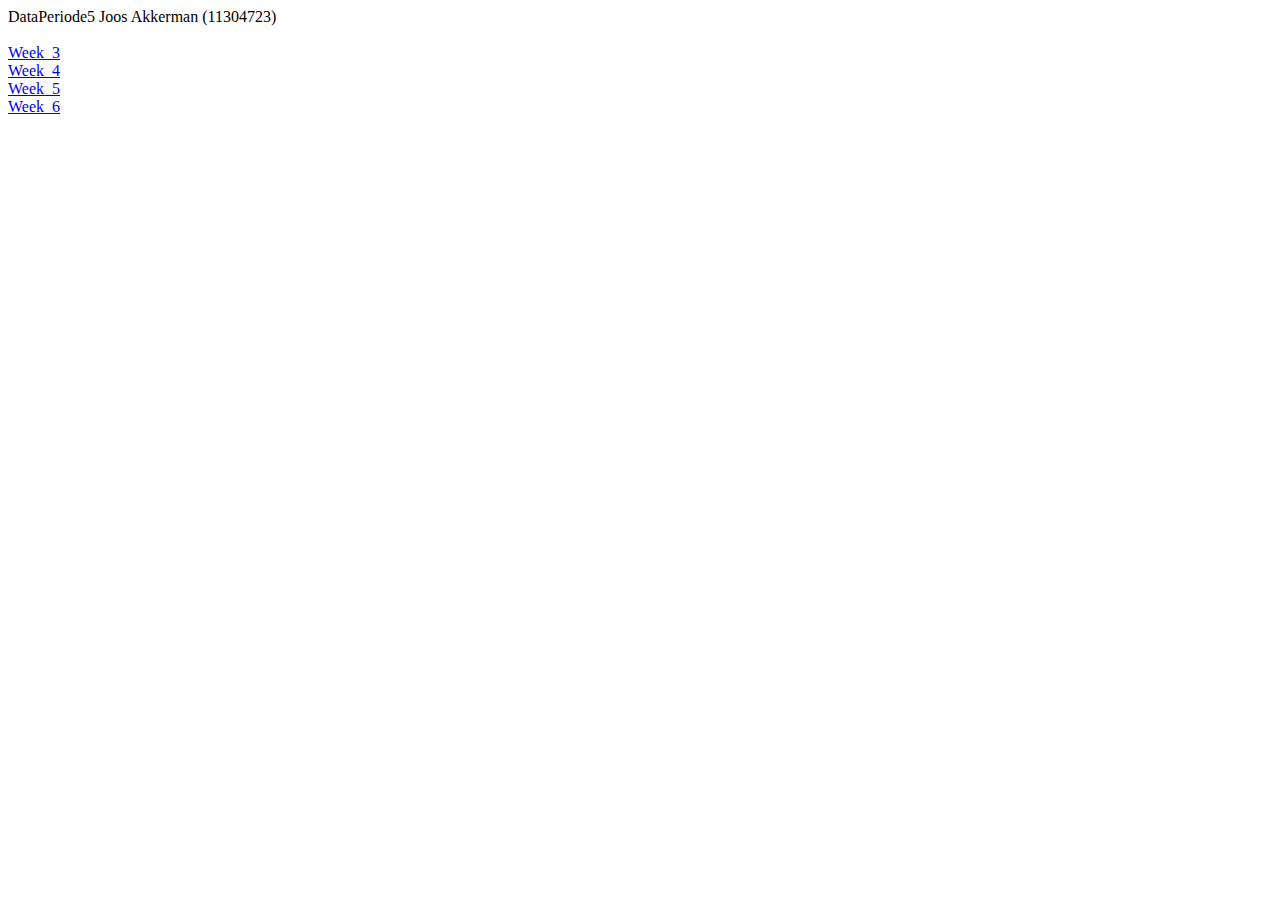
<file: index.html>
<!-- Joos Akerman
Data Processing -->

<!DOCTYPE html>

<head>
  DataPeriode5 Joos Akkerman (11304723)
</head>

<br><br>

<body>
  <a href="Week_3/GDP.html">Week_3</a><br>
  <a href="Week_4/index.html">Week_4</a><br>
  <a href="Week_5/scatter.html">Week_5</a><br>
  <a href="Week_6/linkedviews.html">Week_6</a><br>
</body>
</file>
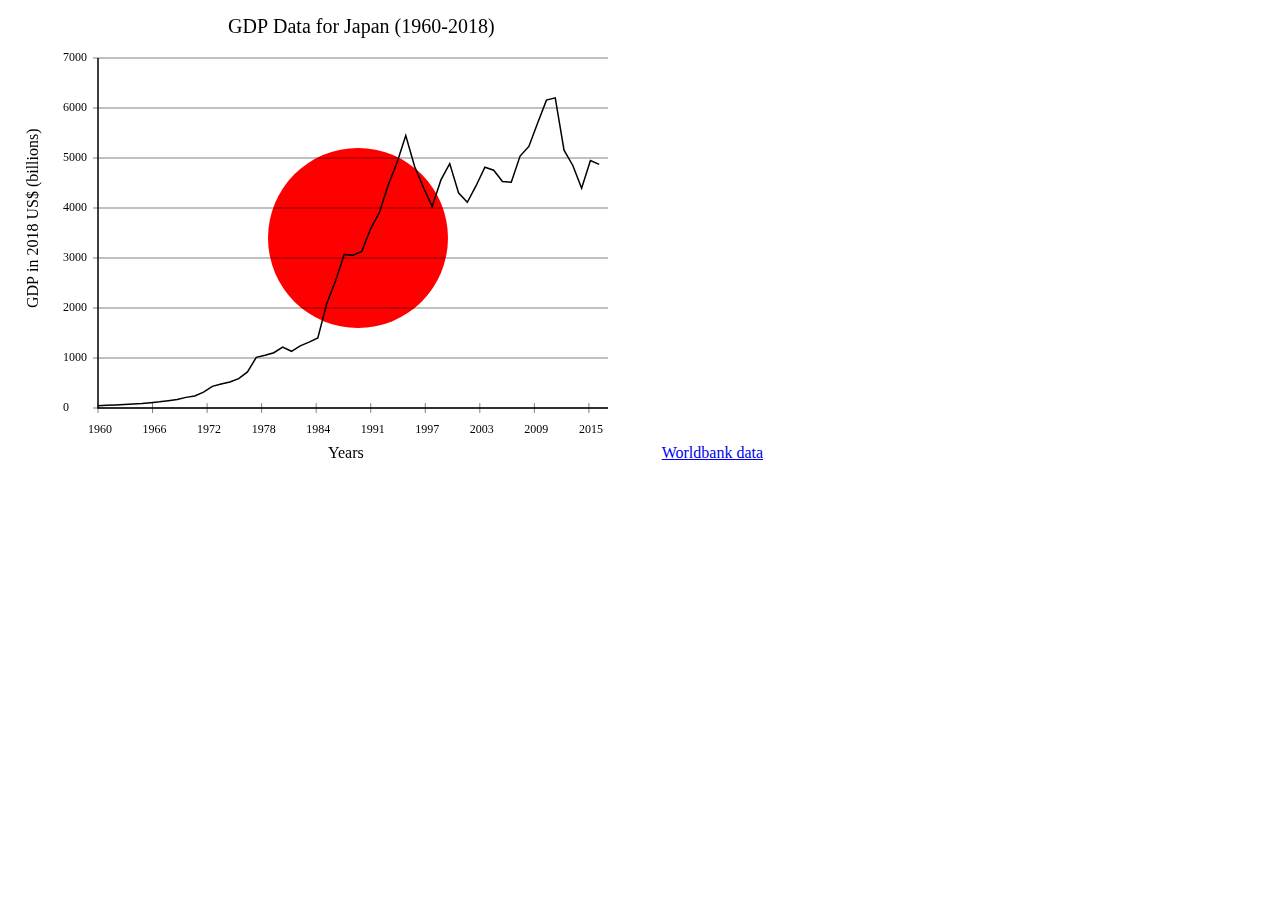
<file: Week_3/GDP.html>
<!-- Joos Akkerman (11304723) -->
<!-- This file visualizes GDP data for 5 countries -->

<!DOCTYPE html>
<html>
  <head>
    <title>
      Japan GDP graph
    </title>
  </head>

  <body>

    <canvas id="graph" width="650" height=450"></canvas>

    <script>

      const maxGDP = 70*1.0e+11;
      const startyear = 1960;
      const endyear = 2018;

      var fileName = "worldbank_GDPdata.json";
      var txtFile = new XMLHttpRequest();
      txtFile.onreadystatechange = function() {
          if (txtFile.readyState === 4 && txtFile.status == 200) {
              console.log(JSON.parse(txtFile.responseText));
              data = JSON.parse(txtFile.responseText);
              draw(data);
          }
        };

        txtFile.open("GET", fileName);
        txtFile.send();

      function draw(data){
      // this function draws the graph
        const canvas = document.getElementById('graph');
        const ctx = canvas.getContext('2d');

        // draw the Japanese sun
        ctx.beginPath();
        ctx.arc(350, 230, 90, 0, 2 * Math.PI);
        ctx.fillStyle = "#ff0000";
        ctx.fill();

        // Render graph format
        ctx.beginPath();
        ctx.fillStyle = "#000000";
        ctx.lineWidth = 1.5;
        ctx.moveTo(90, 50);
        ctx.lineTo(90, 400);
        ctx.lineTo(600, 400);
        ctx.stroke();

        // draw the line in the graph
        ctx.beginPath();
        for (i = startyear; i < 2019; i++) {
          if (i == startyear){
            ctx.moveTo(xvalue(i), yvalue(i));
          }
          else {
            ctx.lineTo(xvalue(i), yvalue(i));
          }
        };
        ctx.stroke();

        // draw the graph line indicators, first the y axis, then the x axis
        ctx.beginPath();
        ctx.lineWidth = 0.5;

        for (i = 50; i <= 400; i = i + (350/7)){
          ctx.font = '12px serif';
          ctx.fillText(tobillions(i), 55, i + 3);
          ctx.moveTo(85, i);
          ctx.lineTo(95, i);
          ctx.lineTo(600, i)
        }
        for (i = 90; i <= 600; i = i + (600/11)){
          ctx.font = '12px serif';
          ctx.fillText(toyear(i), i - 10, 425);
          ctx.moveTo(i, 395);
          ctx.lineTo(i, 405);
        };

        // add title
        ctx.font = '20px serif';
        ctx.fillText('GDP Data for Japan (1960-2018)', 220, 25);

        // add x-axis title
        ctx.font = '16px serif';
        ctx.fillText('Years', 320, 450);

        // add y-axis title
        ctx.font = '16px serif';
        ctx.save();
        ctx.rotate(1.5*Math.PI);
        ctx.fillText('GDP in 2018 US$ (billions) ', -300, 30);
        ctx.restore();

        ctx.stroke()
      }

      function xvalue(i) {
        // converts datapoint into an x-coordinate
        return (i - startyear)/(endyear - startyear)*510 + 90;
      }

      function yvalue(i) {
        // converts datapoint into an y-coordinate
        return (maxGDP - data[i]) / maxGDP * 350 + 50;
      }

      function toyear(i) {
        // returns year value beloning with an x-coordinate
        return parseInt(1960 + (endyear - startyear)*((i-90)/510));
      }

      function tobillions(i) {
        // returns a GDP count belonging with a y-coordinate
        return parseInt((maxGDP - maxGDP*(i-50)/350)/1.0e+9);
      }

    </script>

    <a face="serif"href="https://data.worldbank.org/indicator/ny.gdp.mktp.cd">Worldbank data</a>

  </body>
</html>
</file>
